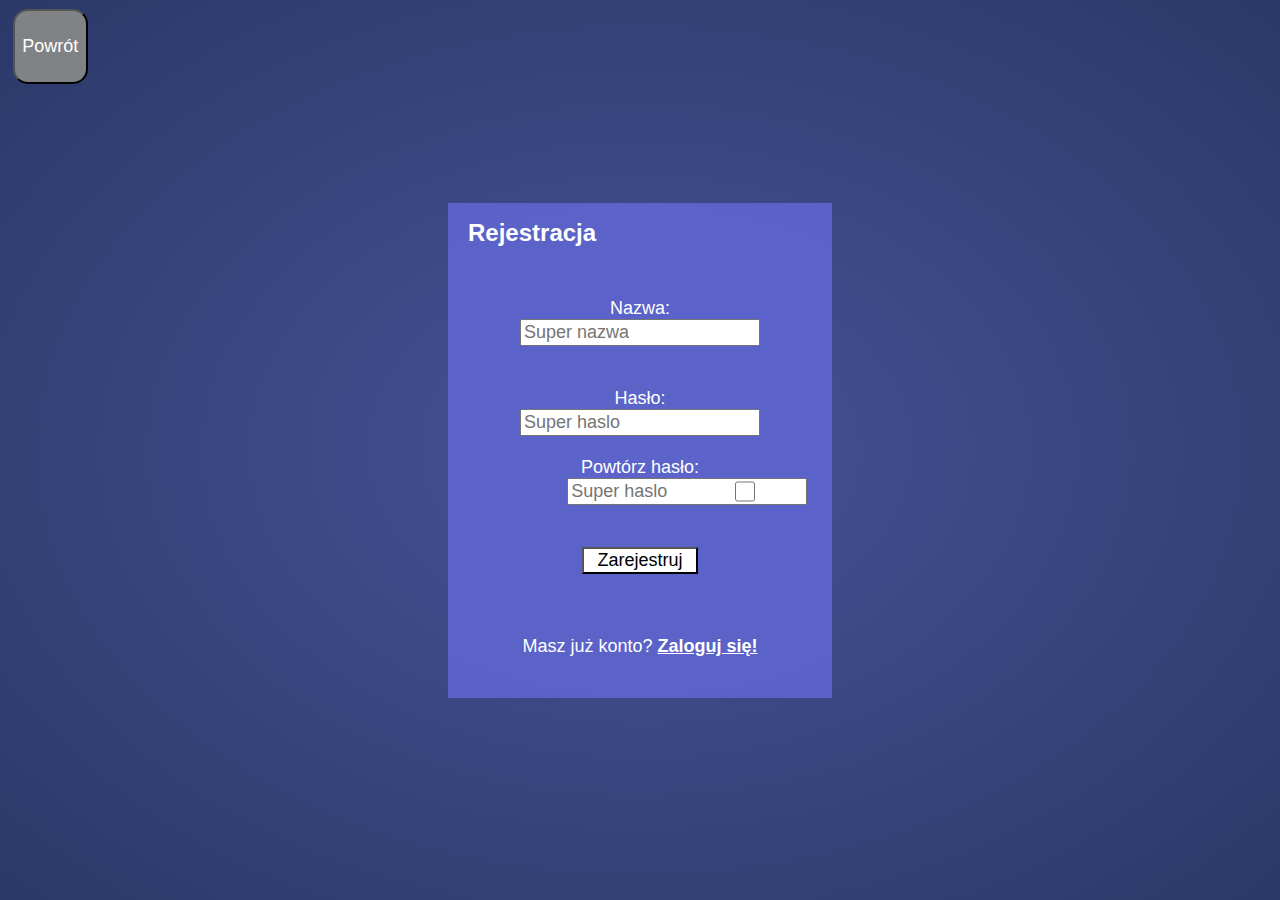
<file: logowanie.html>
<!DOCTYPE html>
<html lang="pl">
<head>
    <meta charset="UTF-8">
    <meta name="viewport" content="width=device-width, initial-scale=1.0">
    <title>Logowanie</title>
    <link rel="stylesheet" href="style3.css">
</head>
<body>
    <section class="container">
      <input type="button" value="Powrót" class="powrot" onclick="window.location.replace('index.html')">
        <section class="center">
        <section class="logowaniebox">
          <h1>Logowanie</h1>
            <section class="gora">
              <label for="inputnazwa">Nazwa:</label>
                <input type="text" name="nazwa" id="inputnazwa" placeholder="Super nazwa"><br><br>
              <label for="inputhaslo">Hasło:</label>
                <div><input type="password" name="haslo" id="inputhaslo" placeholder="Super haslo">
                  <input onclick="pokaz1()" class="pokazhaslo" type="checkbox" value="Pokaż hasło"></div><br><br>
              <input type="button" value="Zaloguj" class="zaloguj" onclick="login2()">
            </section>
            <section class="dol">

                <span class="register spany">Brak konta? <b>Zarejestruj się!</b></span>
            </section>
        </section>
        <section class="rejestacjabox">
          <h1>Rejestracja</h1>
            <section class="gora">
              <label for="inputnazwa2">Nazwa:</label>
                <input type="text" name="nazwa" id="inputnazwa2" placeholder="Super nazwa"><br><br>
              <label for="inputhaslo">Hasło:</label>
                <input type="password" name="haslo" class="inputhaslo2" placeholder="Super haslo"><br>
              <label for="inputhaslo">Powtórz hasło:</label>
                <div><input type="password" name="haslo" class="inputhaslo2" placeholder="Super haslo">
                  <input onclick="pokaz2()" class="pokazhaslo" type="checkbox"></div><br><br>
              <input type="button" value="Zarejestruj" class="Zarejestruj" onclick="register2()">
            </section>
            <section class="dol">
                <span class="login spany">Masz już konto? <b>Zaloguj się!</b></span>
            </section>
        </section>
        </section>
    </section>
    <script>
      var el = document.querySelector(".container");

      el.addEventListener("mousemove", (e,event) => {
        
      el.style.setProperty('--x', - 0.95 *e.offsetX + "px");
      el.style.setProperty('--y', - 0.95 *e.offsetY + "px");
      });
      var counter = JSON.parse(localStorage.getItem('counter'))

      var nowe =document.querySelector('.Zarejestruj')
      nowe.addEventListener('click',function(){
        if(nazwa2.value!=""&&haslo2[0].value!=""&&haslo2[1].value!=""){
          counter = counter + 1
          window.localStorage.setItem('counter',counter)
        }
      })
      var Zarejestruj = document.querySelector('.Zarejestruj')
      var zaloguj = document.querySelector('.zaloguj')
      var nazwa2 = document.querySelector('#inputnazwa2')

      function register2(){
      if(nazwa2.value!=""&&haslo2[0].value!=""&&haslo2[1].value!=""){

      
        if(haslo2[0].value==haslo2[1].value){

          window.localStorage.setItem('nazwa_uzytkownika',JSON.stringify(nazwa2.value))
          window.localStorage.setItem('haslo_uzytkownika',JSON.stringify(haslo2[1].value))
        }
        else{
         alert('zle haslo')
        }
      }
      else{
        alert("podaj wszystkie dane")
      }
      }
      var nazwa1 = document.querySelector('#inputnazwa')
      function login2(){
        if('"'+nazwa1.value+'"' == window.localStorage.nazwa_uzytkownika && '"'+haslo.value+'"' == window.localStorage.haslo_uzytkownika){
          window.localStorage.setItem('czyzalogowano','tak')
          window.location.replace('index.html')
        }
        else{
          alert('zle dane')
        }
      }
      
    




      var haslo = document.querySelector('#inputhaslo')
      var pokazguzik = document.querySelector('.pokazhaslo')
        function pokaz1(){
          if(haslo.type =='password'){
            haslo.type = 'text'
          }
          else{
            haslo.type = 'password'
          }
        }
        var haslo2 = document.getElementsByClassName('inputhaslo2')
        function pokaz2(){
          if(haslo2[1].type == 'password'|| haslo2[0].type == 'password'){
            haslo2[1].type = 'text'
            haslo2[0].type = 'text'
          }
          else{
            haslo2[1].type = 'password'
            haslo2[0].type = 'password'
          }
        }


        var login = document.querySelector('.login')
        var register = document.querySelector('.register')

        var rejestacjabox = document.querySelector('.rejestacjabox')
        var logowaniebox = document.querySelector('.logowaniebox')
        window.addEventListener('load',function(){
            
            rejestacjabox.style.left = '0%'
        })
        login.addEventListener('click',function(){
            rejestacjabox.style.left = '1000%'
            logowaniebox.style.left = '0%'
            rejestacjabox.style.width = '0%'
            logowaniebox.style.width ='1000%'
            rejestacjabox.style.visibility= 'hidden'
            logowaniebox.style.visibility= 'visible'
        })
        register.addEventListener('click',function(){
            logowaniebox.style.left = '-1000%'
            rejestacjabox.style.left = '0%'
            logowaniebox.style.width = '0%'
            rejestacjabox.style.width = '1000%'
            logowaniebox.style.visibility= 'hidden'
            rejestacjabox.style.visibility= 'visible'
        })


    </script>
</body>
</html>
</file>
<file: style3.css>
*{
  font-family:Verdana, Geneva, Tahoma, sans-serif;
  font-size: large;
}
body{
  margin: 0;
  overflow: hidden;
}
.container{
  --x: 0px;
  --y: 0px;
  background-position: var(--x) var(--y);
  width: 100vw;
  height: 100vh;
  overflow: hidden;
  display: flex;
  justify-content: center;
  align-items: center;
  background-image: radial-gradient(#475397 ,#2a3968);
  background-blend-mode: color-dodge;
  transition: 0.2s all;
}
.center{
  height: 100vh;
  width: 30%;
  display: flex;
  padding: 15px;
  justify-content: center;
  align-items: center;
}
.logowaniebox{
  width: 0%;
  height: 55%;
  background-color: rgba(94, 101, 207, 0.9);
  transition: 0.7s all;
  position: relative;
  left: -1000%;
  
}
h1{
  color: white;
  margin-left: 20px;
  font-size: x-large;
}

.rejestacjabox{
  width: 100%;
  height: 55%;
  background-color: rgba(94, 101, 207, 0.9);
  transition: 0.7s all;
  position: relative;
  left: 1000%;
}
.gora{
  height: 70%;
  display: flex;
  justify-content: center;
  align-items: center;
  color: white;
  flex-direction: column;
}
.dol{
  height: 15%;
  display: flex;
  justify-content: center;
  align-items: center;
  color: white;
}
span{
  cursor: pointer;
}
span b{
  text-decoration: underline solid white;
}
.zaloguj{
  width: 30%;
  color: black;
  background-color: white;
  transition: all 0.2s;
}
.zaloguj:active{
  background-color: rgb(209, 209, 209);
  transition: all 0.2s;
}
.Zarejestruj{
  width: 30%;
  color: black;
  background-color: white;
  transition: all 0.2s;
}
.Zarejestruj:active{
  background-color: rgb(209, 209, 209);
  transition: all 0.2s;
}
.pokazhaslo{
  width: 20px;
  color: black;
  background-color: white;
  transition: all 0.2s;
}
.pokazhaslo:active{
  background-color: rgb(209, 209, 209);
  transition: all 0.2s;
}
div{
  width: 100%;
  display: flex;
  justify-content: space-around;
  position: relative;
  left: 90px;
}
div .pokazhaslo{
  position: relative;
  left: -135px;
}
.powrot{
  position: absolute;
  left: 1vw;
  top: 1vh;
  height: 75px;
  width: 75px;
  font-size: large;
  background-color: #7f8385;
  border-radius: 15px;
  transition: all 0.5s;
  color: white;
}
</file>
